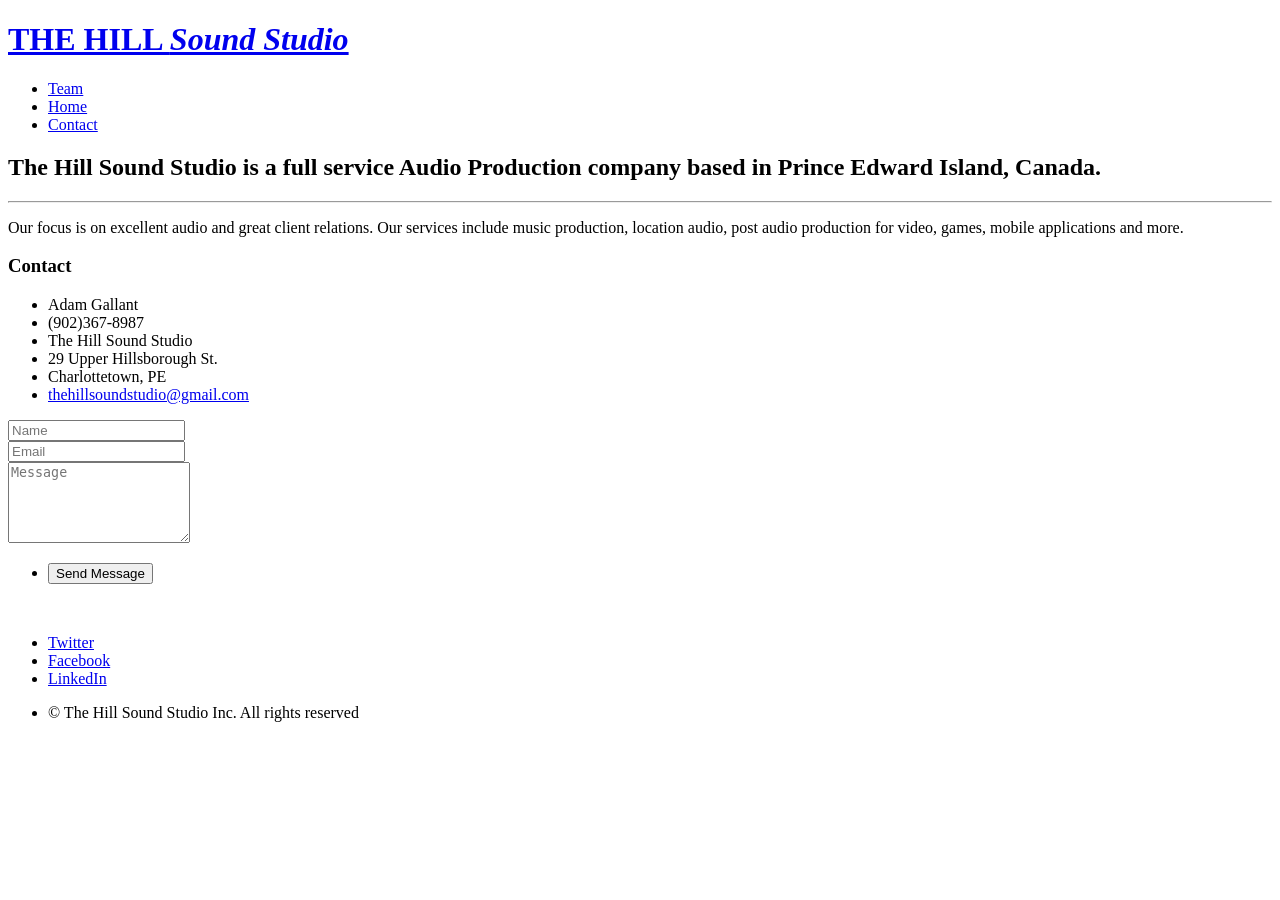
<file: public/index.html>
<!DOCTYPE HTML>
<html>
    <head>
	<meta name="generator" content="Hugo 0.31.1" />
        <title>The Hill Sound Studio</title>
        <meta charset="utf-8" />
        <meta name="viewport" content="width=device-width, initial-scale=1" />
        <meta name="description" content="The Hill Sound Studio is a full service Audio Production company based in Prince Edward Island, Canada.">
        <meta name="keywords" content="">
        
        <link rel="stylesheet" href="http://scottgallant.github.io/css/main.css" />
        
        
        <link href="/images/favicon.png" rel="icon">
    </head>

<body>
<div id="page-wrapper">


<div id="header">
	
		<h1 class="logo"><a href="index.html" id="logo">THE HILL <em>Sound Studio</em></a></h1>
	
		<nav id="nav">
			<ul>


<li class="" id="team"> <a href="/team">Team</a></li>

<li class=" current" id="home"> <a href="/">Home</a></li>

<li class="" id="contact"> <a href="/contact">Contact</a></li>

</ul>
		</nav>
</div>


<section id="banner" style="background-image: url('http://scottgallant.github.io/images/banner.jpg')">
  <header></header>
</section>


<section class="wrapper style2">
  <div class="container">
    <header class="major">
      <h2>The Hill Sound Studio is a full service Audio Production company based in Prince Edward Island, Canada.</h2>
      <hr>
      <p>Our focus is on excellent audio and great client relations.

Our services include music production, location audio, post audio production for video, games, mobile applications and more.
</p>
    </header>
  </div>
</section>


        <div id="footer">
          <div class="container">
            <div class="row">
              <section class="3u 6u(narrower) 12u$(mobilep)">
                <h3>Contact</h3>
                <ul class="links">
                  <li>Adam Gallant</li>
                  <li>(902)367-8987</li>
                  <li>The Hill Sound Studio</li>
                  <li>29 Upper Hillsborough St.</li>
                  <li>Charlottetown, PE</li>
                  <li><a href="mailto:thehillsoundstudio@gmail.com" class="href">thehillsoundstudio@gmail.com</a></li>
                </ul>
              </section>
              <section class="3u 6u$(narrower) 12u$(mobilep)">
              </section>
              <section class="6u 12u(narrower)">
                <form method="POST" action="http://formspree.io/thehillsoundstudio@gmail.com" id="contactForm">
                  <div class="row 50%">
                    <div class="6u 12u(mobilep)">
                      <input type="text" name="name" id="name" placeholder="Name" />
                    </div>
                    <div class="6u 12u(mobilep)">
                      <input type="email" name="email" id="email" placeholder="Email" />
                    </div>
                  </div>
                  <div class="row 50%">
                    <div class="12u">
                      <textarea name="message" id="message" placeholder="Message" rows="5"></textarea>
                    </div>
                  </div>
                  <div class="row 50%">
                    <div class="12u">
                      <ul class="actions">
                        <li><input type="submit" class="button alt" value="Send Message" /></li>
                      </ul>
                    </div>
                  </div>
                </form>
              </section>
            </div>
          </div>
          <p>&nbsp;</p>
          
            <ul class="icons">
              <li><a href="https://twitter.com/thehillsound" class="icon fa-twitter"><span class="label">Twitter</span></a></li>
              <li><a href="https://www.facebook.com/thehillsoundstudio" class="icon fa-facebook"><span class="label">Facebook</span></a></li>
              <li><a href="https://www.instagram.com/thehillsoundstudio/" class="icon fa-instagram"><span class="label">LinkedIn</span></a></li>
            </ul>

          
            <div class="copyright">
              <ul class="menu">
                <li>&copy; The Hill Sound Studio Inc. All rights reserved</li>
              </ul>
            </div>

        </div>

    </div>

    
      <script src="http://scottgallant.github.io/js/jquery.min.js"></script>
      <script src="http://scottgallant.github.io/js/jquery.dropotron.min.js"></script>
      <script src="http://scottgallant.github.io/js/skel.min.js"></script>
      <script src="http://scottgallant.github.io/js/util.js"></script>
      
      <script src="http://scottgallant.github.io/js/main.js"></script>
      

  </body>
</html>
</file>
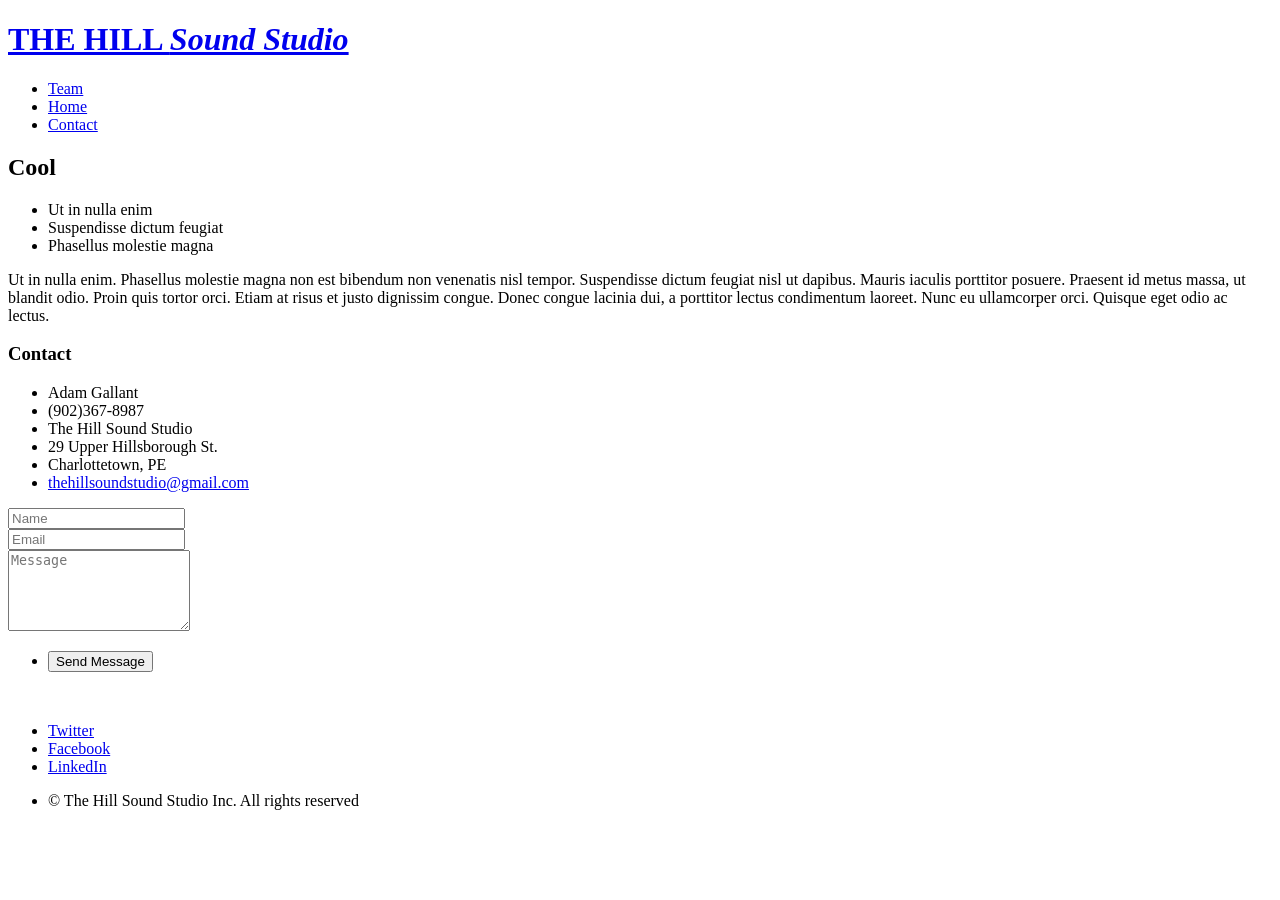
<file: public/about/index.html>
<!DOCTYPE HTML>
<html>
    <head>
        <title>About</title>
        <meta charset="utf-8" />
        <meta name="viewport" content="width=device-width, initial-scale=1" />
        <meta name="description" content="The Hill Sound Studio is a full service Audio Production company based in Prince Edward Island, Canada.">
        <meta name="keywords" content="">
        
        <link rel="stylesheet" href="http://scottgallant.github.io/css/main.css" />
        
        
        <link href="/images/favicon.png" rel="icon">
    </head>

<body>
<div id="page-wrapper">


<div id="header">
	
		<h1 class="logo"><a href="index.html" id="logo">THE HILL <em>Sound Studio</em></a></h1>
	
		<nav id="nav">
			<ul>


<li class="" id="team"> <a href="/team">Team</a></li>

<li class="" id="home"> <a href="/">Home</a></li>

<li class="" id="contact"> <a href="/contact">Contact</a></li>

</ul>
		</nav>
</div>
<section id="banner" style="background-image: url('http://scottgallant.github.io/images/')">
  <header></header>
</section>

<section class="wrapper text-page">
  <div class="container">
    <h2>Cool</h2>

<ul>
	<li>Ut in nulla enim</li>
	<li>Suspendisse dictum feugiat</li>
	<li>Phasellus molestie magna</li>
</ul>

<p>Ut in nulla enim. Phasellus molestie magna non est bibendum non venenatis nisl tempor. Suspendisse dictum feugiat nisl ut dapibus. Mauris iaculis porttitor posuere. Praesent id metus massa, ut blandit odio. Proin quis tortor orci. Etiam at risus et justo dignissim congue. Donec congue lacinia dui, a porttitor lectus condimentum laoreet. Nunc eu ullamcorper orci. Quisque eget odio ac lectus.</p>
  </div>
</section>


        <div id="footer">
          <div class="container">
            <div class="row">
              <section class="3u 6u(narrower) 12u$(mobilep)">
                <h3>Contact</h3>
                <ul class="links">
                  <li>Adam Gallant</li>
                  <li>(902)367-8987</li>
                  <li>The Hill Sound Studio</li>
                  <li>29 Upper Hillsborough St.</li>
                  <li>Charlottetown, PE</li>
                  <li><a href="mailto:thehillsoundstudio@gmail.com" class="href">thehillsoundstudio@gmail.com</a></li>
                </ul>
              </section>
              <section class="3u 6u$(narrower) 12u$(mobilep)">
              </section>
              <section class="6u 12u(narrower)">
                <form method="POST" action="http://formspree.io/thehillsoundstudio@gmail.com" id="contactForm">
                  <div class="row 50%">
                    <div class="6u 12u(mobilep)">
                      <input type="text" name="name" id="name" placeholder="Name" />
                    </div>
                    <div class="6u 12u(mobilep)">
                      <input type="email" name="email" id="email" placeholder="Email" />
                    </div>
                  </div>
                  <div class="row 50%">
                    <div class="12u">
                      <textarea name="message" id="message" placeholder="Message" rows="5"></textarea>
                    </div>
                  </div>
                  <div class="row 50%">
                    <div class="12u">
                      <ul class="actions">
                        <li><input type="submit" class="button alt" value="Send Message" /></li>
                      </ul>
                    </div>
                  </div>
                </form>
              </section>
            </div>
          </div>
          <p>&nbsp;</p>
          
            <ul class="icons">
              <li><a href="https://twitter.com/thehillsound" class="icon fa-twitter"><span class="label">Twitter</span></a></li>
              <li><a href="https://www.facebook.com/thehillsoundstudio" class="icon fa-facebook"><span class="label">Facebook</span></a></li>
              <li><a href="https://www.instagram.com/thehillsoundstudio/" class="icon fa-instagram"><span class="label">LinkedIn</span></a></li>
            </ul>

          
            <div class="copyright">
              <ul class="menu">
                <li>&copy; The Hill Sound Studio Inc. All rights reserved</li>
              </ul>
            </div>

        </div>

    </div>

    
      <script src="http://scottgallant.github.io/js/jquery.min.js"></script>
      <script src="http://scottgallant.github.io/js/jquery.dropotron.min.js"></script>
      <script src="http://scottgallant.github.io/js/skel.min.js"></script>
      <script src="http://scottgallant.github.io/js/util.js"></script>
      
      <script src="http://scottgallant.github.io/js/main.js"></script>
      

  </body>
</html>
</file>
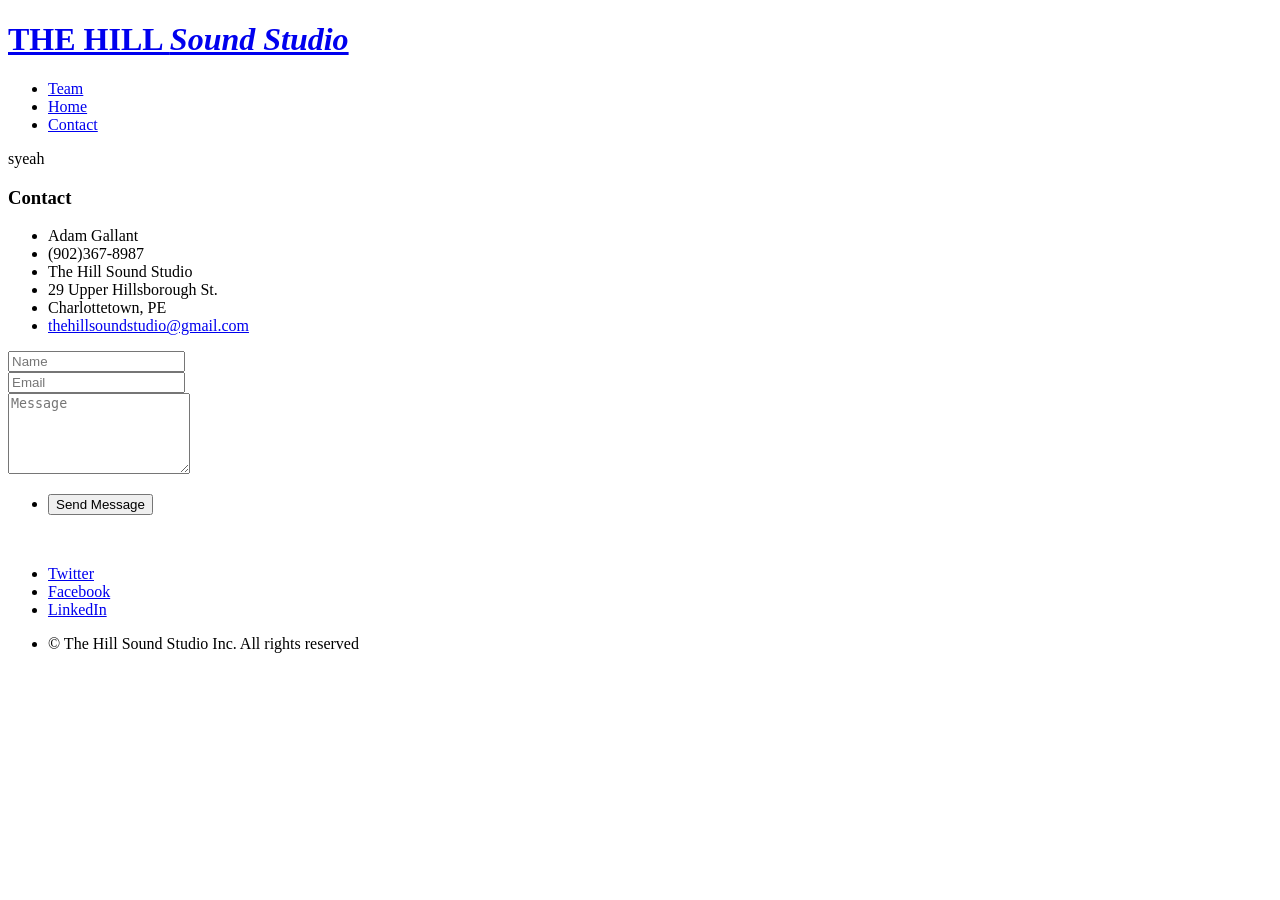
<file: public/contact/index.html>
<!DOCTYPE HTML>
<html>
    <head>
        <title>Contact</title>
        <meta charset="utf-8" />
        <meta name="viewport" content="width=device-width, initial-scale=1" />
        <meta name="description" content="The Hill Sound Studio is a full service Audio Production company based in Prince Edward Island, Canada.">
        <meta name="keywords" content="">
        
        <link rel="stylesheet" href="http://scottgallant.github.io/css/main.css" />
        
        
        <link href="/images/favicon.png" rel="icon">
    </head>

<body>
<div id="page-wrapper">


<div id="header">
	
		<h1 class="logo"><a href="index.html" id="logo">THE HILL <em>Sound Studio</em></a></h1>
	
		<nav id="nav">
			<ul>


<li class="" id="team"> <a href="/team">Team</a></li>

<li class="" id="home"> <a href="/">Home</a></li>

<li class="" id="contact"> <a href="/contact">Contact</a></li>

</ul>
		</nav>
</div>
<section id="banner" style="background-image: url('http://scottgallant.github.io/images/banner3.jpg')">
  <header></header>
</section>
<section class="wrapper text-page">
  <div class="container">
    syeah
  </div>
</section>

        <div id="footer">
          <div class="container">
            <div class="row">
              <section class="3u 6u(narrower) 12u$(mobilep)">
                <h3>Contact</h3>
                <ul class="links">
                  <li>Adam Gallant</li>
                  <li>(902)367-8987</li>
                  <li>The Hill Sound Studio</li>
                  <li>29 Upper Hillsborough St.</li>
                  <li>Charlottetown, PE</li>
                  <li><a href="mailto:thehillsoundstudio@gmail.com" class="href">thehillsoundstudio@gmail.com</a></li>
                </ul>
              </section>
              <section class="3u 6u$(narrower) 12u$(mobilep)">
              </section>
              <section class="6u 12u(narrower)">
                <form method="POST" action="http://formspree.io/thehillsoundstudio@gmail.com" id="contactForm">
                  <div class="row 50%">
                    <div class="6u 12u(mobilep)">
                      <input type="text" name="name" id="name" placeholder="Name" />
                    </div>
                    <div class="6u 12u(mobilep)">
                      <input type="email" name="email" id="email" placeholder="Email" />
                    </div>
                  </div>
                  <div class="row 50%">
                    <div class="12u">
                      <textarea name="message" id="message" placeholder="Message" rows="5"></textarea>
                    </div>
                  </div>
                  <div class="row 50%">
                    <div class="12u">
                      <ul class="actions">
                        <li><input type="submit" class="button alt" value="Send Message" /></li>
                      </ul>
                    </div>
                  </div>
                </form>
              </section>
            </div>
          </div>
          <p>&nbsp;</p>
          
            <ul class="icons">
              <li><a href="https://twitter.com/thehillsound" class="icon fa-twitter"><span class="label">Twitter</span></a></li>
              <li><a href="https://www.facebook.com/thehillsoundstudio" class="icon fa-facebook"><span class="label">Facebook</span></a></li>
              <li><a href="https://www.instagram.com/thehillsoundstudio/" class="icon fa-instagram"><span class="label">LinkedIn</span></a></li>
            </ul>

          
            <div class="copyright">
              <ul class="menu">
                <li>&copy; The Hill Sound Studio Inc. All rights reserved</li>
              </ul>
            </div>

        </div>

    </div>

    
      <script src="http://scottgallant.github.io/js/jquery.min.js"></script>
      <script src="http://scottgallant.github.io/js/jquery.dropotron.min.js"></script>
      <script src="http://scottgallant.github.io/js/skel.min.js"></script>
      <script src="http://scottgallant.github.io/js/util.js"></script>
      
      <script src="http://scottgallant.github.io/js/main.js"></script>
      

  </body>
</html>
</file>
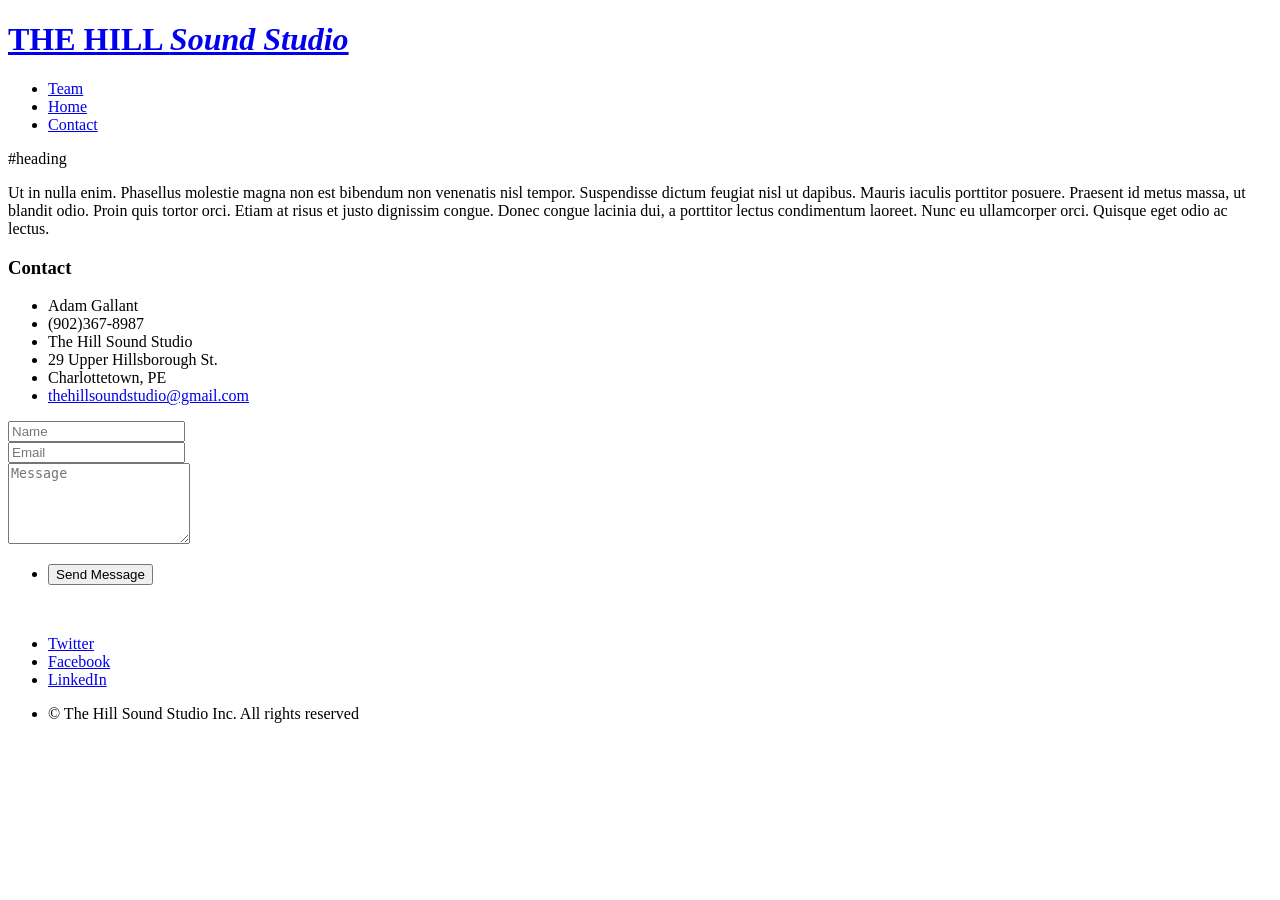
<file: public/sounds/index.html>
<!DOCTYPE HTML>
<html>
    <head>
        <title>Sounds</title>
        <meta charset="utf-8" />
        <meta name="viewport" content="width=device-width, initial-scale=1" />
        <meta name="description" content="The Hill Sound Studio is a full service Audio Production company based in Prince Edward Island, Canada.">
        <meta name="keywords" content="">
        
        <link rel="stylesheet" href="http://scottgallant.github.io/css/main.css" />
        
        
        <link href="/images/favicon.png" rel="icon">
    </head>

<body>
<div id="page-wrapper">


<div id="header">
	
		<h1 class="logo"><a href="index.html" id="logo">THE HILL <em>Sound Studio</em></a></h1>
	
		<nav id="nav">
			<ul>


<li class="" id="team"> <a href="/team">Team</a></li>

<li class="" id="home"> <a href="/">Home</a></li>

<li class="" id="contact"> <a href="/contact">Contact</a></li>

</ul>
		</nav>
</div>
<section id="banner" style="background-image: url('http://scottgallant.github.io/images/')">
  <header></header>
</section>

<section class="wrapper text-page">
  <div class="container">
    <p>#heading</p>

<p>Ut in nulla enim. Phasellus molestie magna non est bibendum non venenatis nisl tempor. Suspendisse dictum feugiat nisl ut dapibus. Mauris iaculis porttitor posuere. Praesent id metus massa, ut blandit odio. Proin quis tortor orci. Etiam at risus et justo dignissim congue. Donec congue lacinia dui, a porttitor lectus condimentum laoreet. Nunc eu ullamcorper orci. Quisque eget odio ac lectus.</p>

  </div>
</section>


        <div id="footer">
          <div class="container">
            <div class="row">
              <section class="3u 6u(narrower) 12u$(mobilep)">
                <h3>Contact</h3>
                <ul class="links">
                  <li>Adam Gallant</li>
                  <li>(902)367-8987</li>
                  <li>The Hill Sound Studio</li>
                  <li>29 Upper Hillsborough St.</li>
                  <li>Charlottetown, PE</li>
                  <li><a href="mailto:thehillsoundstudio@gmail.com" class="href">thehillsoundstudio@gmail.com</a></li>
                </ul>
              </section>
              <section class="3u 6u$(narrower) 12u$(mobilep)">
              </section>
              <section class="6u 12u(narrower)">
                <form method="POST" action="http://formspree.io/thehillsoundstudio@gmail.com" id="contactForm">
                  <div class="row 50%">
                    <div class="6u 12u(mobilep)">
                      <input type="text" name="name" id="name" placeholder="Name" />
                    </div>
                    <div class="6u 12u(mobilep)">
                      <input type="email" name="email" id="email" placeholder="Email" />
                    </div>
                  </div>
                  <div class="row 50%">
                    <div class="12u">
                      <textarea name="message" id="message" placeholder="Message" rows="5"></textarea>
                    </div>
                  </div>
                  <div class="row 50%">
                    <div class="12u">
                      <ul class="actions">
                        <li><input type="submit" class="button alt" value="Send Message" /></li>
                      </ul>
                    </div>
                  </div>
                </form>
              </section>
            </div>
          </div>
          <p>&nbsp;</p>
          
            <ul class="icons">
              <li><a href="https://twitter.com/thehillsound" class="icon fa-twitter"><span class="label">Twitter</span></a></li>
              <li><a href="https://www.facebook.com/thehillsoundstudio" class="icon fa-facebook"><span class="label">Facebook</span></a></li>
              <li><a href="https://www.instagram.com/thehillsoundstudio/" class="icon fa-instagram"><span class="label">LinkedIn</span></a></li>
            </ul>

          
            <div class="copyright">
              <ul class="menu">
                <li>&copy; The Hill Sound Studio Inc. All rights reserved</li>
              </ul>
            </div>

        </div>

    </div>

    
      <script src="http://scottgallant.github.io/js/jquery.min.js"></script>
      <script src="http://scottgallant.github.io/js/jquery.dropotron.min.js"></script>
      <script src="http://scottgallant.github.io/js/skel.min.js"></script>
      <script src="http://scottgallant.github.io/js/util.js"></script>
      
      <script src="http://scottgallant.github.io/js/main.js"></script>
      

  </body>
</html>
</file>
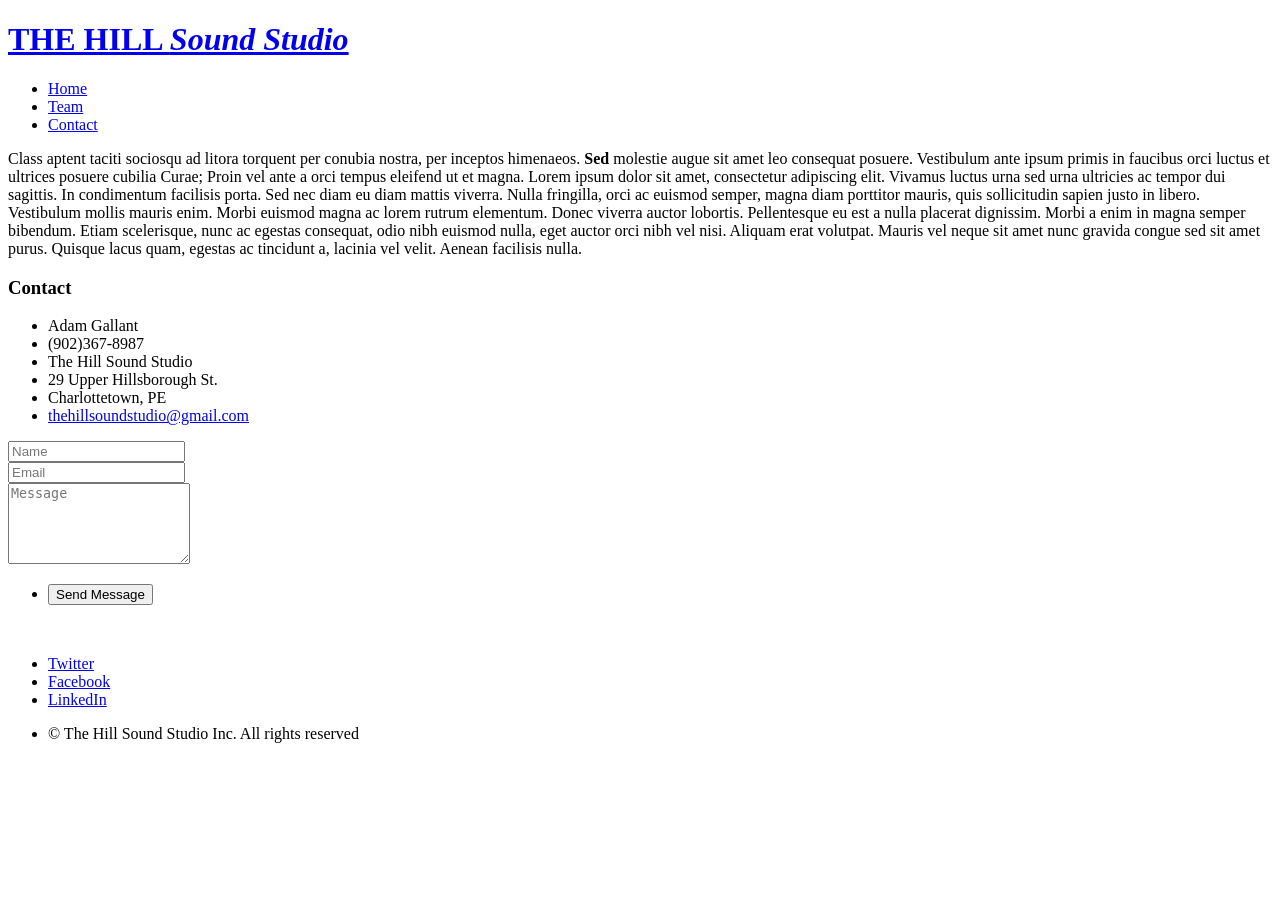
<file: public/blog/branch/index.html>
<!DOCTYPE HTML>
<html>
    <head>
        <title>branch</title>
        <meta charset="utf-8" />
        <meta name="viewport" content="width=device-width, initial-scale=1" />
        <meta name="description" content="The Hill Sound Studio is a full service Audio Production company based in Prince Edward Island, Canada.">
        <meta name="keywords" content="">
        
        <link rel="stylesheet" href="http://scottgallant.github.io/css/main.css" />
        
        
        <link href="/images/favicon.png" rel="icon">
    </head>

<body>
<div id="page-wrapper">


<div id="header">
	
		<h1 class="logo"><a href="index.html" id="logo">THE HILL <em>Sound Studio</em></a></h1>
	
		<nav id="nav">
			<ul>


<li class="" id="home"> <a href="/">Home</a></li>

<li class="" id="team"> <a href="/team">Team</a></li>

<li class="" id="contact"> <a href="/contact">Contact</a></li>

</ul>
		</nav>
</div>
<section id="banner" style="background-image: url('http://scottgallant.github.io/images/')">
  <header></header>
</section>

<section class="wrapper text-page">
  <div class="container">
    <p>Class aptent taciti sociosqu ad litora torquent per conubia nostra, per inceptos himenaeos. <strong>Sed</strong> molestie augue sit amet leo consequat posuere. Vestibulum ante ipsum primis in faucibus orci luctus et ultrices posuere cubilia Curae; Proin vel ante a orci tempus eleifend ut et magna. Lorem ipsum dolor sit amet, consectetur adipiscing elit. Vivamus luctus urna sed urna ultricies ac tempor dui sagittis. In condimentum facilisis porta. Sed nec diam eu diam mattis viverra. Nulla fringilla, orci ac euismod semper, magna diam porttitor mauris, quis sollicitudin sapien justo in libero. Vestibulum mollis mauris enim. Morbi euismod magna ac lorem rutrum elementum. Donec viverra auctor lobortis. Pellentesque eu est a nulla placerat dignissim. Morbi a enim in magna semper bibendum. Etiam scelerisque, nunc ac egestas consequat, odio nibh euismod nulla, eget auctor orci nibh vel nisi. Aliquam erat volutpat. Mauris vel neque sit amet nunc gravida congue sed sit amet purus. Quisque lacus quam, egestas ac tincidunt a, lacinia vel velit. Aenean facilisis nulla.</p>

  </div>
</section>


        <div id="footer">
          <div class="container">
            <div class="row">
              <section class="3u 6u(narrower) 12u$(mobilep)">
                <h3>Contact</h3>
                <ul class="links">
                  <li>Adam Gallant</li>
                  <li>(902)367-8987</li>
                  <li>The Hill Sound Studio</li>
                  <li>29 Upper Hillsborough St.</li>
                  <li>Charlottetown, PE</li>
                  <li><a href="mailto:thehillsoundstudio@gmail.com" class="href">thehillsoundstudio@gmail.com</a></li>
                </ul>
              </section>
              <section class="3u 6u$(narrower) 12u$(mobilep)">
              </section>
              <section class="6u 12u(narrower)">
                <form method="POST" action="http://formspree.io/thehillsoundstudio@gmail.com" id="contactForm">
                  <div class="row 50%">
                    <div class="6u 12u(mobilep)">
                      <input type="text" name="name" id="name" placeholder="Name" />
                    </div>
                    <div class="6u 12u(mobilep)">
                      <input type="email" name="email" id="email" placeholder="Email" />
                    </div>
                  </div>
                  <div class="row 50%">
                    <div class="12u">
                      <textarea name="message" id="message" placeholder="Message" rows="5"></textarea>
                    </div>
                  </div>
                  <div class="row 50%">
                    <div class="12u">
                      <ul class="actions">
                        <li><input type="submit" class="button alt" value="Send Message" /></li>
                      </ul>
                    </div>
                  </div>
                </form>
              </section>
            </div>
          </div>
          <p>&nbsp;</p>
          
            <ul class="icons">
              <li><a href="https://twitter.com/thehillsound" class="icon fa-twitter"><span class="label">Twitter</span></a></li>
              <li><a href="https://www.facebook.com/thehillsoundstudio" class="icon fa-facebook"><span class="label">Facebook</span></a></li>
              <li><a href="https://www.instagram.com/thehillsoundstudio/" class="icon fa-instagram"><span class="label">LinkedIn</span></a></li>
            </ul>

          
            <div class="copyright">
              <ul class="menu">
                <li>&copy; The Hill Sound Studio Inc. All rights reserved</li>
              </ul>
            </div>

        </div>

    </div>

    
      <script src="http://scottgallant.github.io/js/jquery.min.js"></script>
      <script src="http://scottgallant.github.io/js/jquery.dropotron.min.js"></script>
      <script src="http://scottgallant.github.io/js/skel.min.js"></script>
      <script src="http://scottgallant.github.io/js/util.js"></script>
      
      <script src="http://scottgallant.github.io/js/main.js"></script>
      

  </body>
</html>
</file>
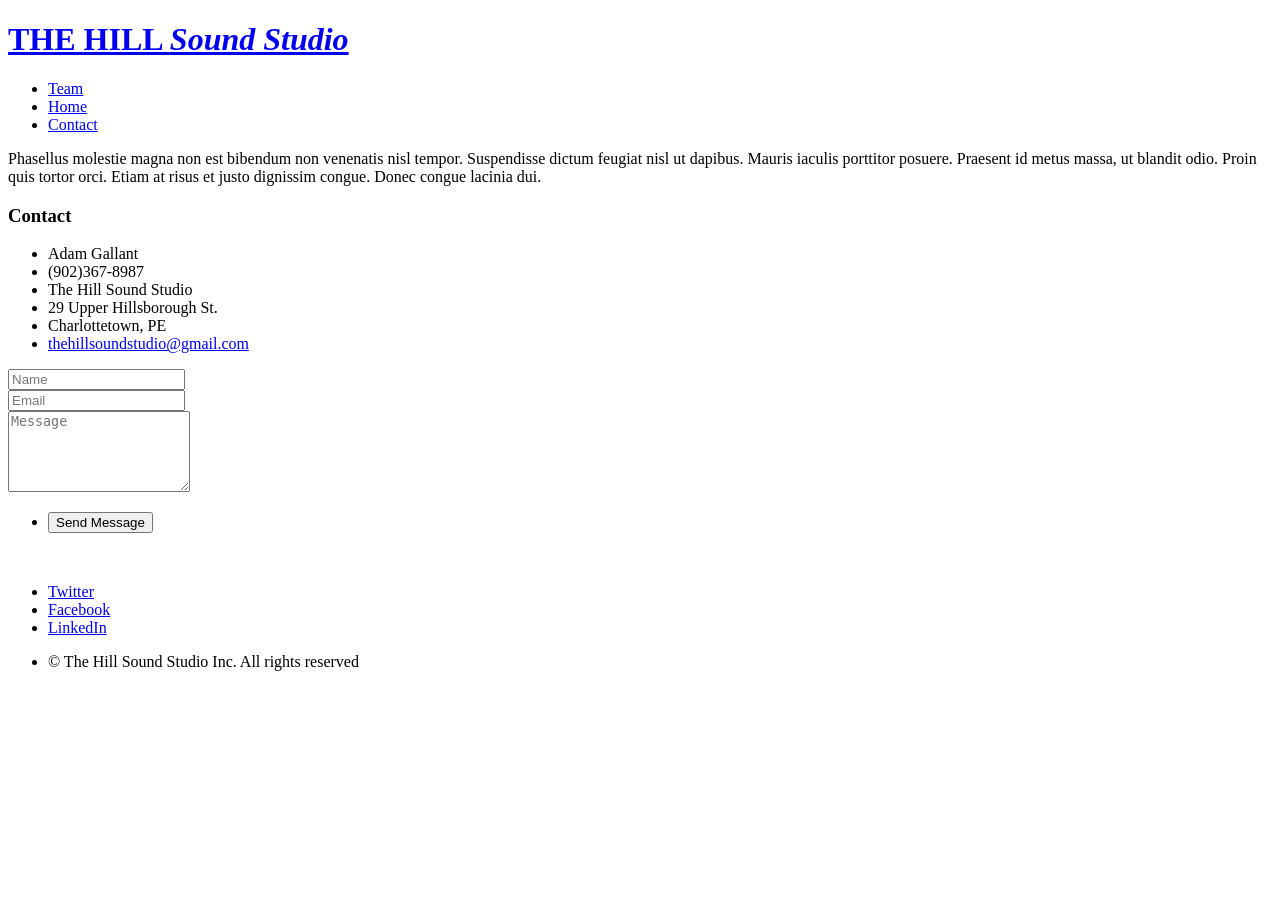
<file: public/blog/hearing/index.html>
<!DOCTYPE HTML>
<html>
    <head>
        <title>hearing</title>
        <meta charset="utf-8" />
        <meta name="viewport" content="width=device-width, initial-scale=1" />
        <meta name="description" content="The Hill Sound Studio is a full service Audio Production company based in Prince Edward Island, Canada.">
        <meta name="keywords" content="">
        
        <link rel="stylesheet" href="http://scottgallant.github.io/css/main.css" />
        
        
        <link href="/images/favicon.png" rel="icon">
    </head>

<body>
<div id="page-wrapper">


<div id="header">
	
		<h1 class="logo"><a href="index.html" id="logo">THE HILL <em>Sound Studio</em></a></h1>
	
		<nav id="nav">
			<ul>


<li class="" id="team"> <a href="/team">Team</a></li>

<li class="" id="home"> <a href="/">Home</a></li>

<li class="" id="contact"> <a href="/contact">Contact</a></li>

</ul>
		</nav>
</div>
<section id="banner" style="background-image: url('http://scottgallant.github.io/images/images/organ.jpg')">
  <header></header>
</section>

<section class="wrapper text-page">
  <div class="container">
    <p>Phasellus molestie magna non est bibendum non venenatis nisl tempor. Suspendisse dictum feugiat nisl ut dapibus. Mauris iaculis porttitor posuere. Praesent id metus massa, ut blandit odio. Proin quis tortor orci. Etiam at risus et justo dignissim congue. Donec congue lacinia dui.</p>
  </div>
</section>


        <div id="footer">
          <div class="container">
            <div class="row">
              <section class="3u 6u(narrower) 12u$(mobilep)">
                <h3>Contact</h3>
                <ul class="links">
                  <li>Adam Gallant</li>
                  <li>(902)367-8987</li>
                  <li>The Hill Sound Studio</li>
                  <li>29 Upper Hillsborough St.</li>
                  <li>Charlottetown, PE</li>
                  <li><a href="mailto:thehillsoundstudio@gmail.com" class="href">thehillsoundstudio@gmail.com</a></li>
                </ul>
              </section>
              <section class="3u 6u$(narrower) 12u$(mobilep)">
              </section>
              <section class="6u 12u(narrower)">
                <form method="POST" action="http://formspree.io/thehillsoundstudio@gmail.com" id="contactForm">
                  <div class="row 50%">
                    <div class="6u 12u(mobilep)">
                      <input type="text" name="name" id="name" placeholder="Name" />
                    </div>
                    <div class="6u 12u(mobilep)">
                      <input type="email" name="email" id="email" placeholder="Email" />
                    </div>
                  </div>
                  <div class="row 50%">
                    <div class="12u">
                      <textarea name="message" id="message" placeholder="Message" rows="5"></textarea>
                    </div>
                  </div>
                  <div class="row 50%">
                    <div class="12u">
                      <ul class="actions">
                        <li><input type="submit" class="button alt" value="Send Message" /></li>
                      </ul>
                    </div>
                  </div>
                </form>
              </section>
            </div>
          </div>
          <p>&nbsp;</p>
          
            <ul class="icons">
              <li><a href="https://twitter.com/thehillsound" class="icon fa-twitter"><span class="label">Twitter</span></a></li>
              <li><a href="https://www.facebook.com/thehillsoundstudio" class="icon fa-facebook"><span class="label">Facebook</span></a></li>
              <li><a href="https://www.instagram.com/thehillsoundstudio/" class="icon fa-instagram"><span class="label">LinkedIn</span></a></li>
            </ul>

          
            <div class="copyright">
              <ul class="menu">
                <li>&copy; The Hill Sound Studio Inc. All rights reserved</li>
              </ul>
            </div>

        </div>

    </div>

    
      <script src="http://scottgallant.github.io/js/jquery.min.js"></script>
      <script src="http://scottgallant.github.io/js/jquery.dropotron.min.js"></script>
      <script src="http://scottgallant.github.io/js/skel.min.js"></script>
      <script src="http://scottgallant.github.io/js/util.js"></script>
      
      <script src="http://scottgallant.github.io/js/main.js"></script>
      

  </body>
</html>
</file>
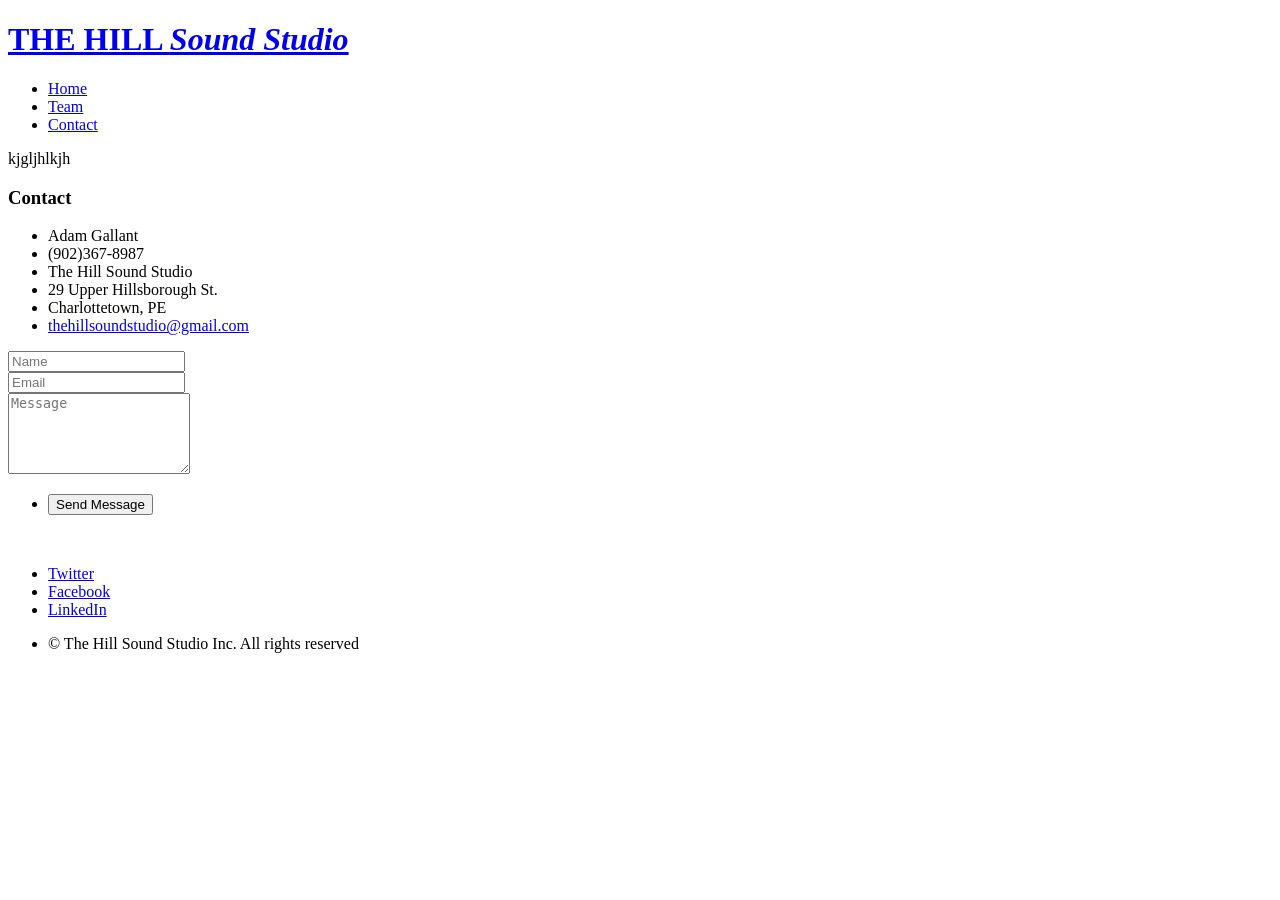
<file: public/blog/hello/index.html>
<!DOCTYPE HTML>
<html>
    <head>
        <title>hello</title>
        <meta charset="utf-8" />
        <meta name="viewport" content="width=device-width, initial-scale=1" />
        <meta name="description" content="The Hill Sound Studio is a full service Audio Production company based in Prince Edward Island, Canada.">
        <meta name="keywords" content="">
        
        <link rel="stylesheet" href="http://scottgallant.github.io/css/main.css" />
        
        
        <link href="/images/favicon.png" rel="icon">
    </head>

<body>
<div id="page-wrapper">


<div id="header">
	
		<h1 class="logo"><a href="index.html" id="logo">THE HILL <em>Sound Studio</em></a></h1>
	
		<nav id="nav">
			<ul>


<li class="" id="home"> <a href="/">Home</a></li>

<li class="" id="team"> <a href="/team">Team</a></li>

<li class="" id="contact"> <a href="/contact">Contact</a></li>

</ul>
		</nav>
</div>
<section id="banner" style="background-image: url('http://scottgallant.github.io/images/')">
  <header></header>
</section>

<section class="wrapper text-page">
  <div class="container">
    <p>kjgljhlkjh</p>
  </div>
</section>


        <div id="footer">
          <div class="container">
            <div class="row">
              <section class="3u 6u(narrower) 12u$(mobilep)">
                <h3>Contact</h3>
                <ul class="links">
                  <li>Adam Gallant</li>
                  <li>(902)367-8987</li>
                  <li>The Hill Sound Studio</li>
                  <li>29 Upper Hillsborough St.</li>
                  <li>Charlottetown, PE</li>
                  <li><a href="mailto:thehillsoundstudio@gmail.com" class="href">thehillsoundstudio@gmail.com</a></li>
                </ul>
              </section>
              <section class="3u 6u$(narrower) 12u$(mobilep)">
              </section>
              <section class="6u 12u(narrower)">
                <form method="POST" action="http://formspree.io/thehillsoundstudio@gmail.com" id="contactForm">
                  <div class="row 50%">
                    <div class="6u 12u(mobilep)">
                      <input type="text" name="name" id="name" placeholder="Name" />
                    </div>
                    <div class="6u 12u(mobilep)">
                      <input type="email" name="email" id="email" placeholder="Email" />
                    </div>
                  </div>
                  <div class="row 50%">
                    <div class="12u">
                      <textarea name="message" id="message" placeholder="Message" rows="5"></textarea>
                    </div>
                  </div>
                  <div class="row 50%">
                    <div class="12u">
                      <ul class="actions">
                        <li><input type="submit" class="button alt" value="Send Message" /></li>
                      </ul>
                    </div>
                  </div>
                </form>
              </section>
            </div>
          </div>
          <p>&nbsp;</p>
          
            <ul class="icons">
              <li><a href="https://twitter.com/thehillsound" class="icon fa-twitter"><span class="label">Twitter</span></a></li>
              <li><a href="https://www.facebook.com/thehillsoundstudio" class="icon fa-facebook"><span class="label">Facebook</span></a></li>
              <li><a href="https://www.instagram.com/thehillsoundstudio/" class="icon fa-instagram"><span class="label">LinkedIn</span></a></li>
            </ul>

          
            <div class="copyright">
              <ul class="menu">
                <li>&copy; The Hill Sound Studio Inc. All rights reserved</li>
              </ul>
            </div>

        </div>

    </div>

    
      <script src="http://scottgallant.github.io/js/jquery.min.js"></script>
      <script src="http://scottgallant.github.io/js/jquery.dropotron.min.js"></script>
      <script src="http://scottgallant.github.io/js/skel.min.js"></script>
      <script src="http://scottgallant.github.io/js/util.js"></script>
      
      <script src="http://scottgallant.github.io/js/main.js"></script>
      

  </body>
</html>
</file>
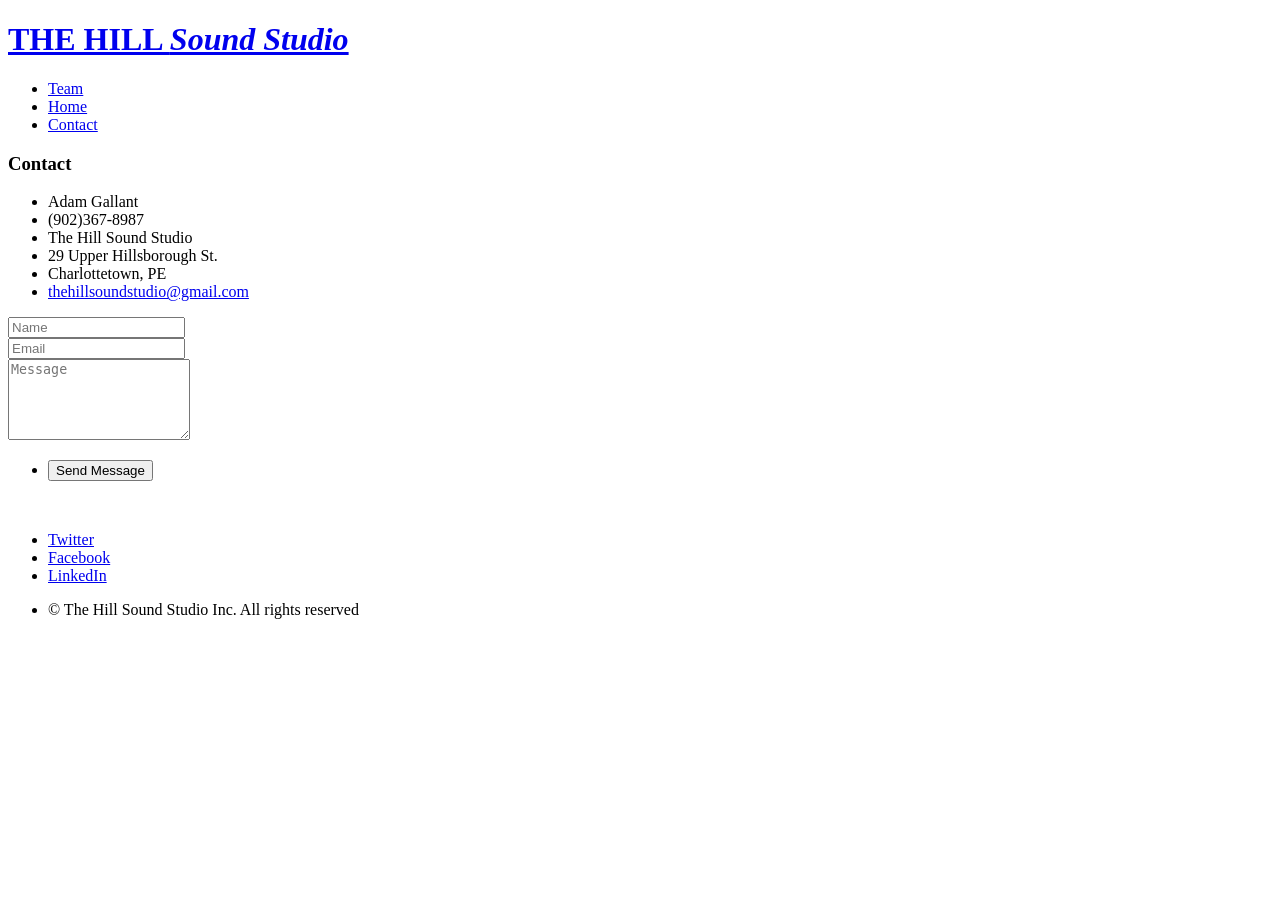
<file: public/blog/post-with-draft-false/index.html>
<!DOCTYPE HTML>
<html>
    <head>
        <title>post with draft false</title>
        <meta charset="utf-8" />
        <meta name="viewport" content="width=device-width, initial-scale=1" />
        <meta name="description" content="The Hill Sound Studio is a full service Audio Production company based in Prince Edward Island, Canada.">
        <meta name="keywords" content="">
        
        <link rel="stylesheet" href="http://scottgallant.github.io/css/main.css" />
        
        
        <link href="/images/favicon.png" rel="icon">
    </head>

<body>
<div id="page-wrapper">


<div id="header">
	
		<h1 class="logo"><a href="index.html" id="logo">THE HILL <em>Sound Studio</em></a></h1>
	
		<nav id="nav">
			<ul>


<li class="" id="team"> <a href="/team">Team</a></li>

<li class="" id="home"> <a href="/">Home</a></li>

<li class="" id="contact"> <a href="/contact">Contact</a></li>

</ul>
		</nav>
</div>
<section id="banner" style="background-image: url('http://scottgallant.github.io/images/')">
  <header></header>
</section>

<section class="wrapper text-page">
  <div class="container">
    
  </div>
</section>


        <div id="footer">
          <div class="container">
            <div class="row">
              <section class="3u 6u(narrower) 12u$(mobilep)">
                <h3>Contact</h3>
                <ul class="links">
                  <li>Adam Gallant</li>
                  <li>(902)367-8987</li>
                  <li>The Hill Sound Studio</li>
                  <li>29 Upper Hillsborough St.</li>
                  <li>Charlottetown, PE</li>
                  <li><a href="mailto:thehillsoundstudio@gmail.com" class="href">thehillsoundstudio@gmail.com</a></li>
                </ul>
              </section>
              <section class="3u 6u$(narrower) 12u$(mobilep)">
              </section>
              <section class="6u 12u(narrower)">
                <form method="POST" action="http://formspree.io/thehillsoundstudio@gmail.com" id="contactForm">
                  <div class="row 50%">
                    <div class="6u 12u(mobilep)">
                      <input type="text" name="name" id="name" placeholder="Name" />
                    </div>
                    <div class="6u 12u(mobilep)">
                      <input type="email" name="email" id="email" placeholder="Email" />
                    </div>
                  </div>
                  <div class="row 50%">
                    <div class="12u">
                      <textarea name="message" id="message" placeholder="Message" rows="5"></textarea>
                    </div>
                  </div>
                  <div class="row 50%">
                    <div class="12u">
                      <ul class="actions">
                        <li><input type="submit" class="button alt" value="Send Message" /></li>
                      </ul>
                    </div>
                  </div>
                </form>
              </section>
            </div>
          </div>
          <p>&nbsp;</p>
          
            <ul class="icons">
              <li><a href="https://twitter.com/thehillsound" class="icon fa-twitter"><span class="label">Twitter</span></a></li>
              <li><a href="https://www.facebook.com/thehillsoundstudio" class="icon fa-facebook"><span class="label">Facebook</span></a></li>
              <li><a href="https://www.instagram.com/thehillsoundstudio/" class="icon fa-instagram"><span class="label">LinkedIn</span></a></li>
            </ul>

          
            <div class="copyright">
              <ul class="menu">
                <li>&copy; The Hill Sound Studio Inc. All rights reserved</li>
              </ul>
            </div>

        </div>

    </div>

    
      <script src="http://scottgallant.github.io/js/jquery.min.js"></script>
      <script src="http://scottgallant.github.io/js/jquery.dropotron.min.js"></script>
      <script src="http://scottgallant.github.io/js/skel.min.js"></script>
      <script src="http://scottgallant.github.io/js/util.js"></script>
      
      <script src="http://scottgallant.github.io/js/main.js"></script>
      

  </body>
</html>
</file>
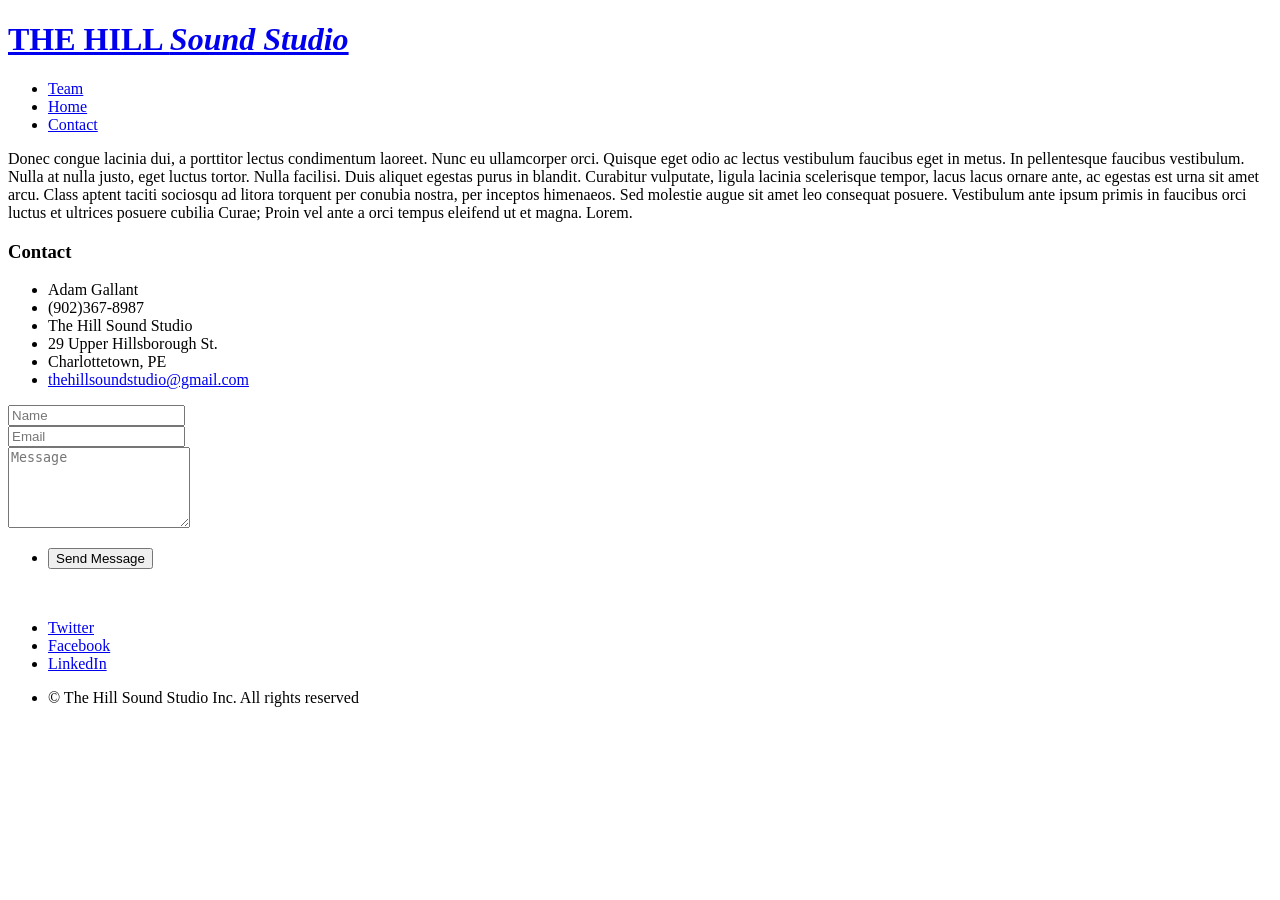
<file: public/blog/test-draft/index.html>
<!DOCTYPE HTML>
<html>
    <head>
        <title>test-draft</title>
        <meta charset="utf-8" />
        <meta name="viewport" content="width=device-width, initial-scale=1" />
        <meta name="description" content="The Hill Sound Studio is a full service Audio Production company based in Prince Edward Island, Canada.">
        <meta name="keywords" content="">
        
        <link rel="stylesheet" href="http://scottgallant.github.io/css/main.css" />
        
        
        <link href="/images/favicon.png" rel="icon">
    </head>

<body>
<div id="page-wrapper">


<div id="header">
	
		<h1 class="logo"><a href="index.html" id="logo">THE HILL <em>Sound Studio</em></a></h1>
	
		<nav id="nav">
			<ul>


<li class="" id="team"> <a href="/team">Team</a></li>

<li class="" id="home"> <a href="/">Home</a></li>

<li class="" id="contact"> <a href="/contact">Contact</a></li>

</ul>
		</nav>
</div>
<section id="banner" style="background-image: url('http://scottgallant.github.io/images/cabin-large.jpg')">
  <header></header>
</section>

<section class="wrapper text-page">
  <div class="container">
    <p>Donec congue lacinia dui, a porttitor lectus condimentum laoreet. Nunc eu ullamcorper orci. Quisque eget odio ac lectus vestibulum faucibus eget in metus. In pellentesque faucibus vestibulum. Nulla at nulla justo, eget luctus tortor. Nulla facilisi. Duis aliquet egestas purus in blandit. Curabitur vulputate, ligula lacinia scelerisque tempor, lacus lacus ornare ante, ac egestas est urna sit amet arcu. Class aptent taciti sociosqu ad litora torquent per conubia nostra, per inceptos himenaeos. Sed molestie augue sit amet leo consequat posuere. Vestibulum ante ipsum primis in faucibus orci luctus et ultrices posuere cubilia Curae; Proin vel ante a orci tempus eleifend ut et magna. Lorem.</p>
  </div>
</section>


        <div id="footer">
          <div class="container">
            <div class="row">
              <section class="3u 6u(narrower) 12u$(mobilep)">
                <h3>Contact</h3>
                <ul class="links">
                  <li>Adam Gallant</li>
                  <li>(902)367-8987</li>
                  <li>The Hill Sound Studio</li>
                  <li>29 Upper Hillsborough St.</li>
                  <li>Charlottetown, PE</li>
                  <li><a href="mailto:thehillsoundstudio@gmail.com" class="href">thehillsoundstudio@gmail.com</a></li>
                </ul>
              </section>
              <section class="3u 6u$(narrower) 12u$(mobilep)">
              </section>
              <section class="6u 12u(narrower)">
                <form method="POST" action="http://formspree.io/thehillsoundstudio@gmail.com" id="contactForm">
                  <div class="row 50%">
                    <div class="6u 12u(mobilep)">
                      <input type="text" name="name" id="name" placeholder="Name" />
                    </div>
                    <div class="6u 12u(mobilep)">
                      <input type="email" name="email" id="email" placeholder="Email" />
                    </div>
                  </div>
                  <div class="row 50%">
                    <div class="12u">
                      <textarea name="message" id="message" placeholder="Message" rows="5"></textarea>
                    </div>
                  </div>
                  <div class="row 50%">
                    <div class="12u">
                      <ul class="actions">
                        <li><input type="submit" class="button alt" value="Send Message" /></li>
                      </ul>
                    </div>
                  </div>
                </form>
              </section>
            </div>
          </div>
          <p>&nbsp;</p>
          
            <ul class="icons">
              <li><a href="https://twitter.com/thehillsound" class="icon fa-twitter"><span class="label">Twitter</span></a></li>
              <li><a href="https://www.facebook.com/thehillsoundstudio" class="icon fa-facebook"><span class="label">Facebook</span></a></li>
              <li><a href="https://www.instagram.com/thehillsoundstudio/" class="icon fa-instagram"><span class="label">LinkedIn</span></a></li>
            </ul>

          
            <div class="copyright">
              <ul class="menu">
                <li>&copy; The Hill Sound Studio Inc. All rights reserved</li>
              </ul>
            </div>

        </div>

    </div>

    
      <script src="http://scottgallant.github.io/js/jquery.min.js"></script>
      <script src="http://scottgallant.github.io/js/jquery.dropotron.min.js"></script>
      <script src="http://scottgallant.github.io/js/skel.min.js"></script>
      <script src="http://scottgallant.github.io/js/util.js"></script>
      
      <script src="http://scottgallant.github.io/js/main.js"></script>
      

  </body>
</html>
</file>
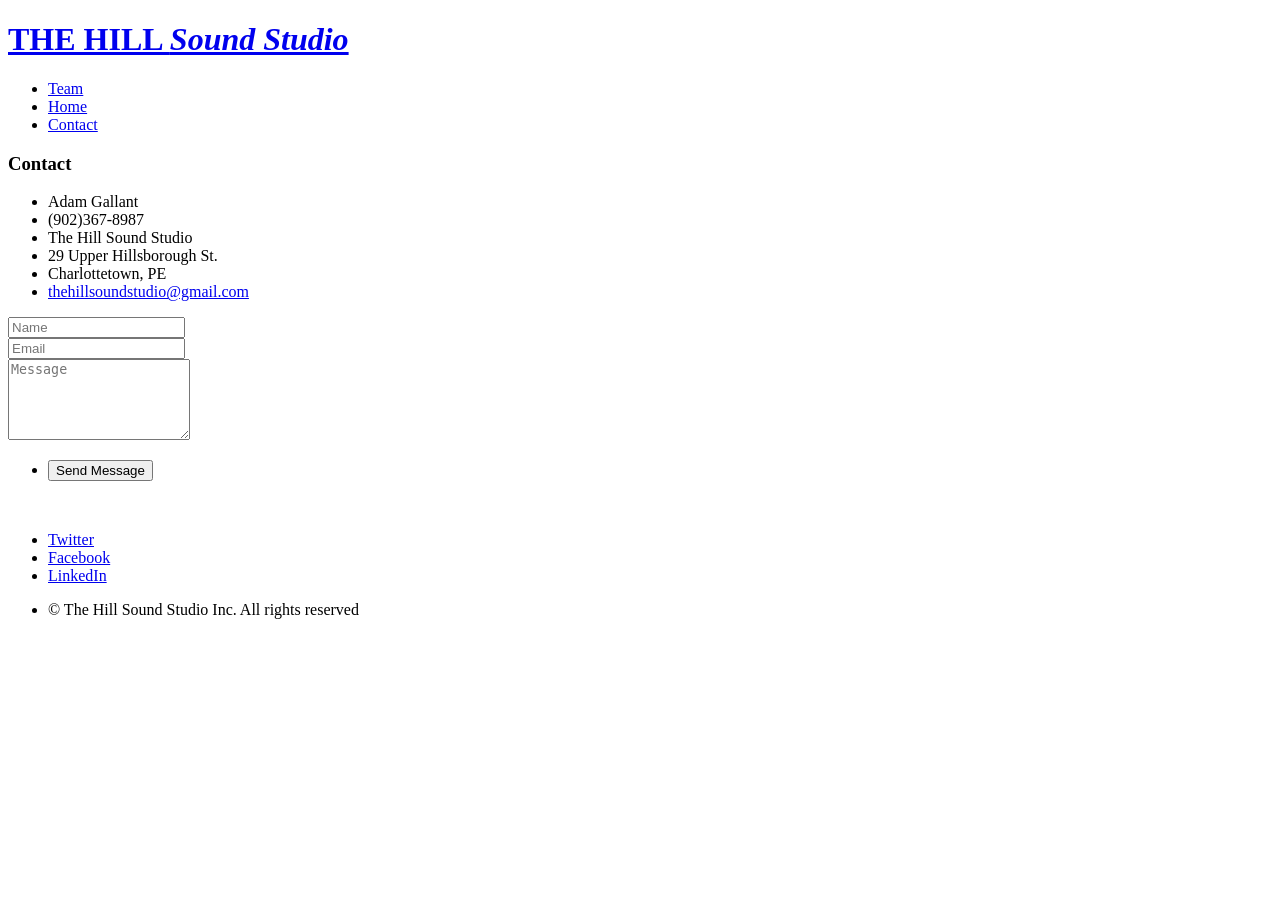
<file: public/blog/test-gh/index.html>
<!DOCTYPE HTML>
<html>
    <head>
        <title>test gh</title>
        <meta charset="utf-8" />
        <meta name="viewport" content="width=device-width, initial-scale=1" />
        <meta name="description" content="The Hill Sound Studio is a full service Audio Production company based in Prince Edward Island, Canada.">
        <meta name="keywords" content="">
        
        <link rel="stylesheet" href="http://scottgallant.github.io/css/main.css" />
        
        
        <link href="/images/favicon.png" rel="icon">
    </head>

<body>
<div id="page-wrapper">


<div id="header">
	
		<h1 class="logo"><a href="index.html" id="logo">THE HILL <em>Sound Studio</em></a></h1>
	
		<nav id="nav">
			<ul>


<li class="" id="team"> <a href="/team">Team</a></li>

<li class="" id="home"> <a href="/">Home</a></li>

<li class="" id="contact"> <a href="/contact">Contact</a></li>

</ul>
		</nav>
</div>
<section id="banner" style="background-image: url('http://scottgallant.github.io/images/')">
  <header></header>
</section>

<section class="wrapper text-page">
  <div class="container">
    
  </div>
</section>


        <div id="footer">
          <div class="container">
            <div class="row">
              <section class="3u 6u(narrower) 12u$(mobilep)">
                <h3>Contact</h3>
                <ul class="links">
                  <li>Adam Gallant</li>
                  <li>(902)367-8987</li>
                  <li>The Hill Sound Studio</li>
                  <li>29 Upper Hillsborough St.</li>
                  <li>Charlottetown, PE</li>
                  <li><a href="mailto:thehillsoundstudio@gmail.com" class="href">thehillsoundstudio@gmail.com</a></li>
                </ul>
              </section>
              <section class="3u 6u$(narrower) 12u$(mobilep)">
              </section>
              <section class="6u 12u(narrower)">
                <form method="POST" action="http://formspree.io/thehillsoundstudio@gmail.com" id="contactForm">
                  <div class="row 50%">
                    <div class="6u 12u(mobilep)">
                      <input type="text" name="name" id="name" placeholder="Name" />
                    </div>
                    <div class="6u 12u(mobilep)">
                      <input type="email" name="email" id="email" placeholder="Email" />
                    </div>
                  </div>
                  <div class="row 50%">
                    <div class="12u">
                      <textarea name="message" id="message" placeholder="Message" rows="5"></textarea>
                    </div>
                  </div>
                  <div class="row 50%">
                    <div class="12u">
                      <ul class="actions">
                        <li><input type="submit" class="button alt" value="Send Message" /></li>
                      </ul>
                    </div>
                  </div>
                </form>
              </section>
            </div>
          </div>
          <p>&nbsp;</p>
          
            <ul class="icons">
              <li><a href="https://twitter.com/thehillsound" class="icon fa-twitter"><span class="label">Twitter</span></a></li>
              <li><a href="https://www.facebook.com/thehillsoundstudio" class="icon fa-facebook"><span class="label">Facebook</span></a></li>
              <li><a href="https://www.instagram.com/thehillsoundstudio/" class="icon fa-instagram"><span class="label">LinkedIn</span></a></li>
            </ul>

          
            <div class="copyright">
              <ul class="menu">
                <li>&copy; The Hill Sound Studio Inc. All rights reserved</li>
              </ul>
            </div>

        </div>

    </div>

    
      <script src="http://scottgallant.github.io/js/jquery.min.js"></script>
      <script src="http://scottgallant.github.io/js/jquery.dropotron.min.js"></script>
      <script src="http://scottgallant.github.io/js/skel.min.js"></script>
      <script src="http://scottgallant.github.io/js/util.js"></script>
      
      <script src="http://scottgallant.github.io/js/main.js"></script>
      

  </body>
</html>
</file>
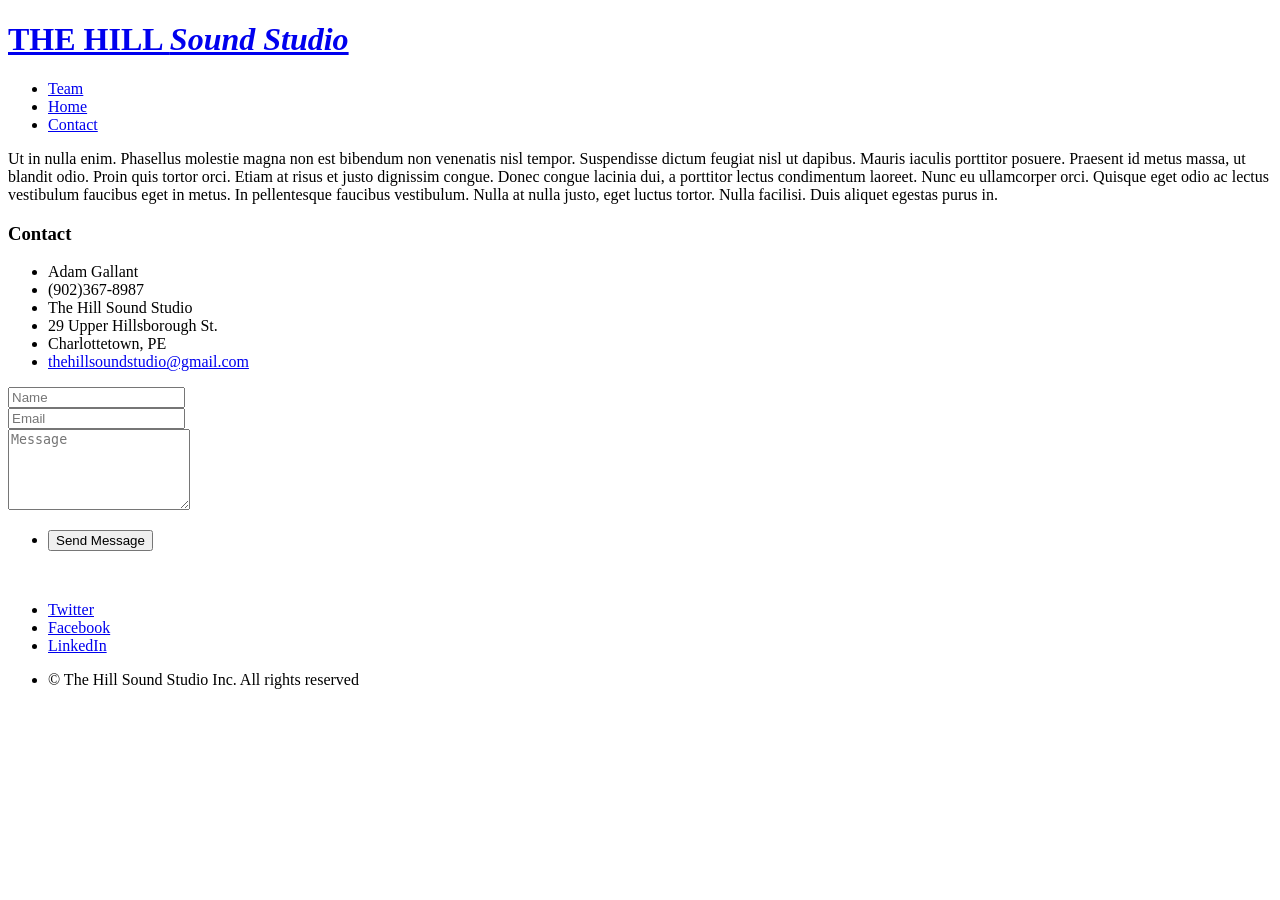
<file: public/blog/test/index.html>
<!DOCTYPE HTML>
<html>
    <head>
        <title>test</title>
        <meta charset="utf-8" />
        <meta name="viewport" content="width=device-width, initial-scale=1" />
        <meta name="description" content="The Hill Sound Studio is a full service Audio Production company based in Prince Edward Island, Canada.">
        <meta name="keywords" content="">
        
        <link rel="stylesheet" href="http://scottgallant.github.io/css/main.css" />
        
        
        <link href="/images/favicon.png" rel="icon">
    </head>

<body>
<div id="page-wrapper">


<div id="header">
	
		<h1 class="logo"><a href="index.html" id="logo">THE HILL <em>Sound Studio</em></a></h1>
	
		<nav id="nav">
			<ul>


<li class="" id="team"> <a href="/team">Team</a></li>

<li class="" id="home"> <a href="/">Home</a></li>

<li class="" id="contact"> <a href="/contact">Contact</a></li>

</ul>
		</nav>
</div>
<section id="banner" style="background-image: url('http://scottgallant.github.io/images/images/2011-12-18%2011.53.42.jpg')">
  <header></header>
</section>

<section class="wrapper text-page">
  <div class="container">
    <p>Ut in nulla enim. Phasellus molestie magna non est bibendum non venenatis nisl tempor. Suspendisse dictum feugiat nisl ut dapibus. Mauris iaculis porttitor posuere. Praesent id metus massa, ut blandit odio. Proin quis tortor orci. Etiam at risus et justo dignissim congue. Donec congue lacinia dui, a porttitor lectus condimentum laoreet. Nunc eu ullamcorper orci. Quisque eget odio ac lectus vestibulum faucibus eget in metus. In pellentesque faucibus vestibulum. Nulla at nulla justo, eget luctus tortor. Nulla facilisi. Duis aliquet egestas purus in.</p>
  </div>
</section>


        <div id="footer">
          <div class="container">
            <div class="row">
              <section class="3u 6u(narrower) 12u$(mobilep)">
                <h3>Contact</h3>
                <ul class="links">
                  <li>Adam Gallant</li>
                  <li>(902)367-8987</li>
                  <li>The Hill Sound Studio</li>
                  <li>29 Upper Hillsborough St.</li>
                  <li>Charlottetown, PE</li>
                  <li><a href="mailto:thehillsoundstudio@gmail.com" class="href">thehillsoundstudio@gmail.com</a></li>
                </ul>
              </section>
              <section class="3u 6u$(narrower) 12u$(mobilep)">
              </section>
              <section class="6u 12u(narrower)">
                <form method="POST" action="http://formspree.io/thehillsoundstudio@gmail.com" id="contactForm">
                  <div class="row 50%">
                    <div class="6u 12u(mobilep)">
                      <input type="text" name="name" id="name" placeholder="Name" />
                    </div>
                    <div class="6u 12u(mobilep)">
                      <input type="email" name="email" id="email" placeholder="Email" />
                    </div>
                  </div>
                  <div class="row 50%">
                    <div class="12u">
                      <textarea name="message" id="message" placeholder="Message" rows="5"></textarea>
                    </div>
                  </div>
                  <div class="row 50%">
                    <div class="12u">
                      <ul class="actions">
                        <li><input type="submit" class="button alt" value="Send Message" /></li>
                      </ul>
                    </div>
                  </div>
                </form>
              </section>
            </div>
          </div>
          <p>&nbsp;</p>
          
            <ul class="icons">
              <li><a href="https://twitter.com/thehillsound" class="icon fa-twitter"><span class="label">Twitter</span></a></li>
              <li><a href="https://www.facebook.com/thehillsoundstudio" class="icon fa-facebook"><span class="label">Facebook</span></a></li>
              <li><a href="https://www.instagram.com/thehillsoundstudio/" class="icon fa-instagram"><span class="label">LinkedIn</span></a></li>
            </ul>

          
            <div class="copyright">
              <ul class="menu">
                <li>&copy; The Hill Sound Studio Inc. All rights reserved</li>
              </ul>
            </div>

        </div>

    </div>

    
      <script src="http://scottgallant.github.io/js/jquery.min.js"></script>
      <script src="http://scottgallant.github.io/js/jquery.dropotron.min.js"></script>
      <script src="http://scottgallant.github.io/js/skel.min.js"></script>
      <script src="http://scottgallant.github.io/js/util.js"></script>
      
      <script src="http://scottgallant.github.io/js/main.js"></script>
      

  </body>
</html>
</file>
